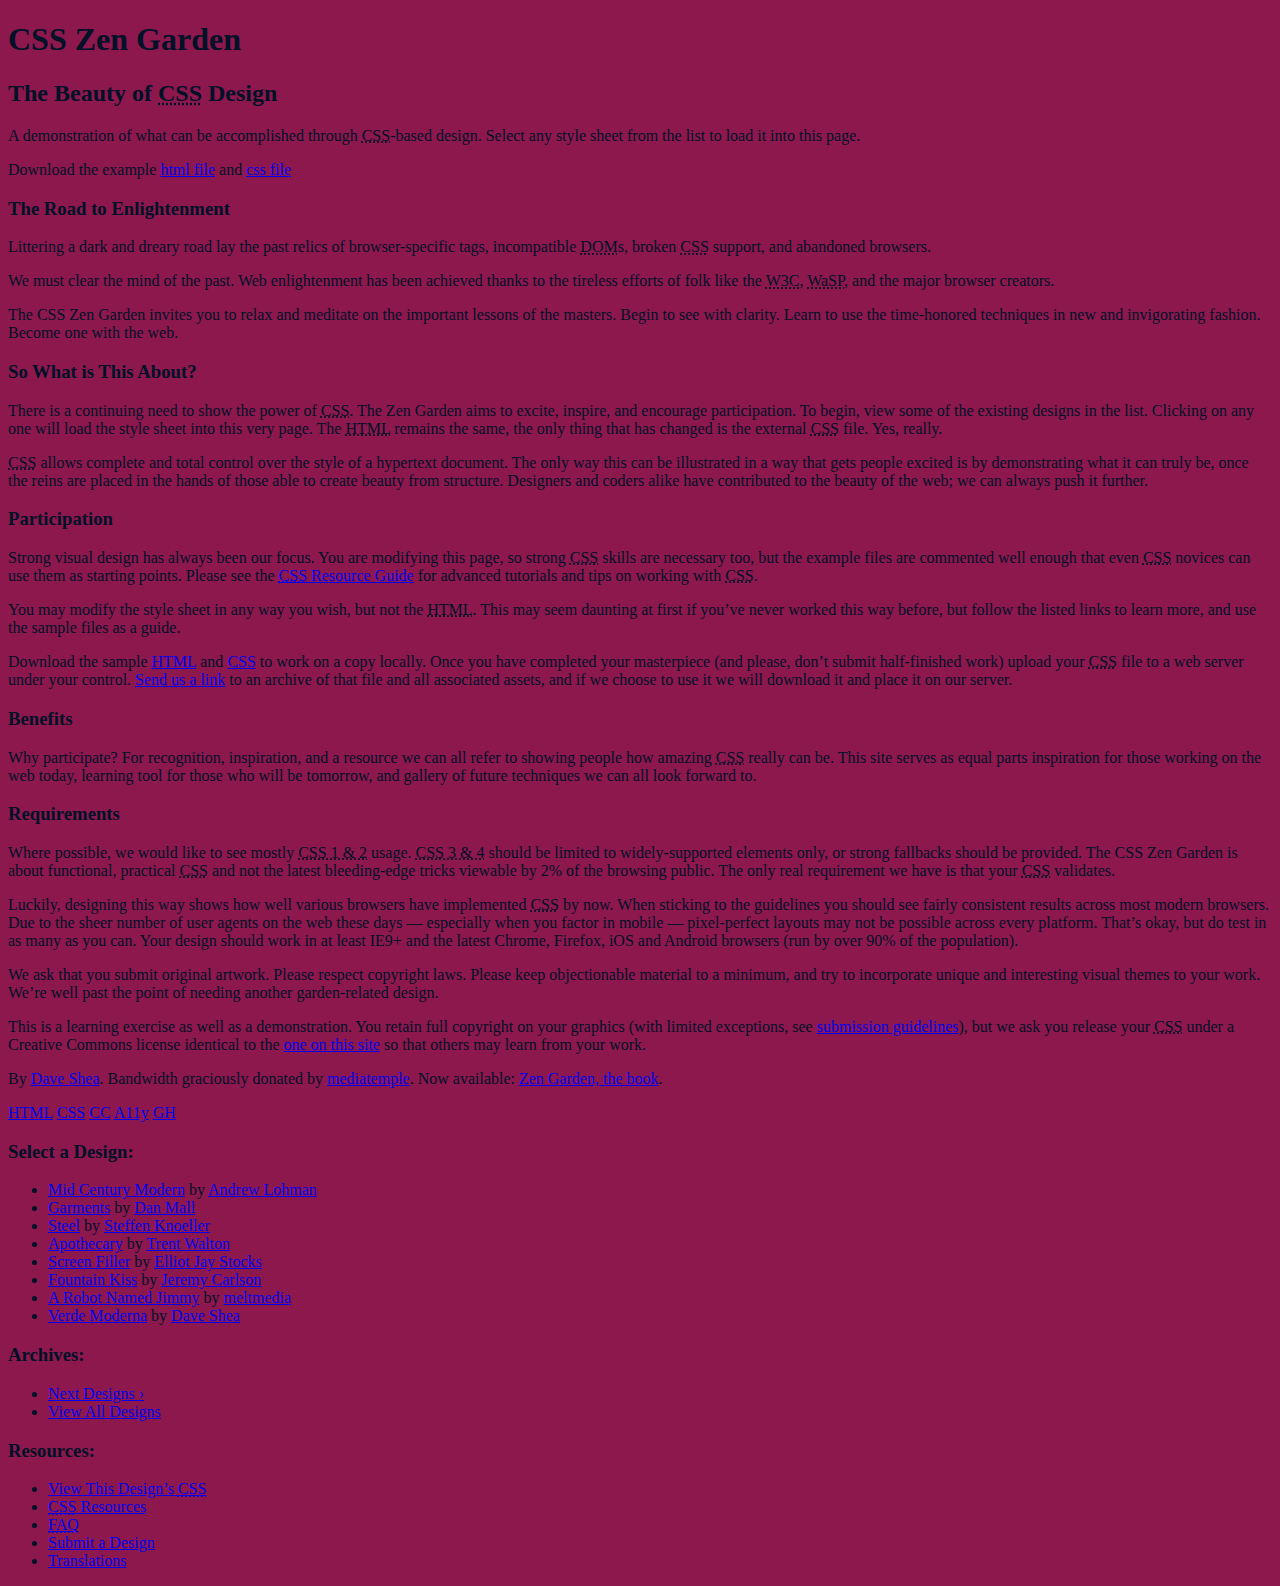
<file: index.html>
<!DOCTYPE html>
<html lang="en">
<head>
	<meta charset="utf-8">
	<title>CSS Zen Garden: The Beauty of CSS Design</title>

	<link href="style.css" rel="stylesheet"/>

	<link rel="stylesheet" media="screen" href="style.css?v=8may2013">
	<link rel="alternate" type="application/rss+xml" title="RSS" href="http://www.csszengarden.com/zengarden.xml">

	<meta name="viewport" content="width=device-width, initial-scale=1.0">
	<meta name="author" content="Dave Shea">
	<meta name="description" content="A demonstration of what can be accomplished visually through CSS-based design.">
	<meta name="robots" content="all">


	<!--[if lt IE 9]>
	<script src="script/html5shiv.js"></script>
	<![endif]-->
</head>

<!--



	View source is a feature, not a bug. Thanks for your curiosity and
	interest in participating!

	Here are the submission guidelines for the new and improved csszengarden.com:

	- CSS3? Of course! Prefix for ALL browsers where necessary.
	- go responsive; test your layout at multiple screen sizes.
	- your browser testing baseline: IE9+, recent Chrome/Firefox/Safari, and iOS/Android
	- Graceful degradation is acceptable, and in fact highly encouraged.
	- use classes for styling. Don't use ids.
	- web fonts are cool, just make sure you have a license to share the files. Hosted
	  services that are applied via the CSS file (ie. Google Fonts) will work fine, but
	  most that require custom HTML won't. TypeKit is supported, see the readme on this
	  page for usage instructions: https://github.com/mezzoblue/csszengarden.com/

	And a few tips on building your CSS file:

	- use :first-child, :last-child and :nth-child to get at non-classed elements
	- use ::before and ::after to create pseudo-elements for extra styling
	- use multiple background images to apply as many as you need to any element
	- use the Kellum Method for image replacement, if still needed. http://goo.gl/GXxdI
	- don't rely on the extra divs at the bottom. Use ::before and ::after instead.

		
-->

<body id="css-zen-garden">
<div class="page-wrapper">

	<section class="intro" id="zen-intro">
		<header role="banner">
			<h1>CSS Zen Garden</h1>
			<h2>The Beauty of <abbr title="Cascading Style Sheets">CSS</abbr> Design</h2>
		</header>

		<div class="summary" id="zen-summary" role="article">
			<p>A demonstration of what can be accomplished through <abbr title="Cascading Style Sheets">CSS</abbr>-based design. Select any style sheet from the list to load it into this page.</p>
			<p>Download the example <a href="/examples/index" title="This page's source HTML code, not to be modified.">html file</a> and <a href="/examples/style.css" title="This page's sample CSS, the file you may modify.">css file</a></p>
		</div>

		<div class="preamble" id="zen-preamble" role="article">
			<h3>The Road to Enlightenment</h3>
			<p>Littering a dark and dreary road lay the past relics of browser-specific tags, incompatible <abbr title="Document Object Model">DOM</abbr>s, broken <abbr title="Cascading Style Sheets">CSS</abbr> support, and abandoned browsers.</p>
			<p>We must clear the mind of the past. Web enlightenment has been achieved thanks to the tireless efforts of folk like the <abbr title="World Wide Web Consortium">W3C</abbr>, <abbr title="Web Standards Project">WaSP</abbr>, and the major browser creators.</p>
			<p>The CSS Zen Garden invites you to relax and meditate on the important lessons of the masters. Begin to see with clarity. Learn to use the time-honored techniques in new and invigorating fashion. Become one with the web.</p>
		</div>
	</section>

	<div class="main supporting" id="zen-supporting" role="main">
		<div class="explanation" id="zen-explanation" role="article">
			<h3>So What is This About?</h3>
			<p>There is a continuing need to show the power of <abbr title="Cascading Style Sheets">CSS</abbr>. The Zen Garden aims to excite, inspire, and encourage participation. To begin, view some of the existing designs in the list. Clicking on any one will load the style sheet into this very page. The <abbr title="HyperText Markup Language">HTML</abbr> remains the same, the only thing that has changed is the external <abbr title="Cascading Style Sheets">CSS</abbr> file. Yes, really.</p>
			<p><abbr title="Cascading Style Sheets">CSS</abbr> allows complete and total control over the style of a hypertext document. The only way this can be illustrated in a way that gets people excited is by demonstrating what it can truly be, once the reins are placed in the hands of those able to create beauty from structure. Designers and coders alike have contributed to the beauty of the web; we can always push it further.</p>
		</div>

		<div class="participation" id="zen-participation" role="article">
			<h3>Participation</h3>
			<p>Strong visual design has always been our focus. You are modifying this page, so strong <abbr title="Cascading Style Sheets">CSS</abbr> skills are necessary too, but the example files are commented well enough that even <abbr title="Cascading Style Sheets">CSS</abbr> novices can use them as starting points. Please see the <a href="/pages/resources/" title="A listing of CSS-related resources"><abbr title="Cascading Style Sheets">CSS</abbr> Resource Guide</a> for advanced tutorials and tips on working with <abbr title="Cascading Style Sheets">CSS</abbr>.</p>
			<p>You may modify the style sheet in any way you wish, but not the <abbr title="HyperText Markup Language">HTML</abbr>. This may seem daunting at first if you&#8217;ve never worked this way before, but follow the listed links to learn more, and use the sample files as a guide.</p>
			<p>Download the sample <a href="/examples/index" title="This page's source HTML code, not to be modified.">HTML</a> and <a href="/examples/style.css" title="This page's sample CSS, the file you may modify.">CSS</a> to work on a copy locally. Once you have completed your masterpiece (and please, don&#8217;t submit half-finished work) upload your <abbr title="Cascading Style Sheets">CSS</abbr> file to a web server under your control. <a href="/pages/submit/" title="Use the contact form to send us your CSS file">Send us a link</a> to an archive of that file and all associated assets, and if we choose to use it we will download it and place it on our server.</p>
		</div>

		<div class="benefits" id="zen-benefits" role="article">
			<h3>Benefits</h3>
			<p>Why participate? For recognition, inspiration, and a resource we can all refer to showing people how amazing <abbr title="Cascading Style Sheets">CSS</abbr> really can be. This site serves as equal parts inspiration for those working on the web today, learning tool for those who will be tomorrow, and gallery of future techniques we can all look forward to.</p>
		</div>

		<div class="requirements" id="zen-requirements" role="article">
			<h3>Requirements</h3>
			<p>Where possible, we would like to see mostly <abbr title="Cascading Style Sheets, levels 1 and 2">CSS 1 &amp; 2</abbr> usage. <abbr title="Cascading Style Sheets, levels 3 and 4">CSS 3 &amp; 4</abbr> should be limited to widely-supported elements only, or strong fallbacks should be provided. The CSS Zen Garden is about functional, practical <abbr title="Cascading Style Sheets">CSS</abbr> and not the latest bleeding-edge tricks viewable by 2% of the browsing public. The only real requirement we have is that your <abbr title="Cascading Style Sheets">CSS</abbr> validates.</p>
			<p>Luckily, designing this way shows how well various browsers have implemented <abbr title="Cascading Style Sheets">CSS</abbr> by now. When sticking to the guidelines you should see fairly consistent results across most modern browsers. Due to the sheer number of user agents on the web these days &#8212; especially when you factor in mobile &#8212; pixel-perfect layouts may not be possible across every platform. That&#8217;s okay, but do test in as many as you can. Your design should work in at least IE9+ and the latest Chrome, Firefox, iOS and Android browsers (run by over 90% of the population).</p>
			<p>We ask that you submit original artwork. Please respect copyright laws. Please keep objectionable material to a minimum, and try to incorporate unique and interesting visual themes to your work. We&#8217;re well past the point of needing another garden-related design.</p>
			<p>This is a learning exercise as well as a demonstration. You retain full copyright on your graphics (with limited exceptions, see <a href="/pages/submit/guidelines/">submission guidelines</a>), but we ask you release your <abbr title="Cascading Style Sheets">CSS</abbr> under a Creative Commons license identical to the <a href="http://creativecommons.org/licenses/by-nc-sa/3.0/" title="View the Zen Garden's license information.">one on this site</a> so that others may learn from your work.</p>
			<p role="contentinfo">By <a href="http://www.mezzoblue.com/">Dave Shea</a>. Bandwidth graciously donated by <a href="http://www.mediatemple.net/">mediatemple</a>. Now available: <a href="http://www.amazon.com/exec/obidos/ASIN/0321303474/mezzoblue-20/">Zen Garden, the book</a>.</p>
		</div>

		<footer>
			<a href="http://validator.w3.org/check/referer" title="Check the validity of this site&#8217;s HTML" class="zen-validate-html">HTML</a>
			<a href="http://jigsaw.w3.org/css-validator/check/referer" title="Check the validity of this site&#8217;s CSS" class="zen-validate-css">CSS</a>
			<a href="http://creativecommons.org/licenses/by-nc-sa/3.0/" title="View the Creative Commons license of this site: Attribution-NonCommercial-ShareAlike." class="zen-license">CC</a>
			<a href="http://mezzoblue.com/zengarden/faq/#aaa" title="Read about the accessibility of this site" class="zen-accessibility">A11y</a>
			<a href="https://github.com/mezzoblue/csszengarden.com" title="Fork this site on Github" class="zen-github">GH</a>
		</footer>

	</div>


	<aside class="sidebar" role="complementary">
		<div class="wrapper">

			<div class="design-selection" id="design-selection">
				<h3 class="select">Select a Design:</h3>
				<nav role="navigation">
					<ul>
					<li>
						<a href="/221/" class="design-name">Mid Century Modern</a> by						<a href="http://andrewlohman.com/" class="designer-name">Andrew Lohman</a>
					</li>					<li>
						<a href="/220/" class="design-name">Garments</a> by						<a href="http://danielmall.com/" class="designer-name">Dan Mall</a>
					</li>					<li>
						<a href="/219/" class="design-name">Steel</a> by						<a href="http://steffen-knoeller.de" class="designer-name">Steffen Knoeller</a>
					</li>					<li>
						<a href="/218/" class="design-name">Apothecary</a> by						<a href="http://trentwalton.com" class="designer-name">Trent Walton</a>
					</li>					<li>
						<a href="/217/" class="design-name">Screen Filler</a> by						<a href="http://elliotjaystocks.com/" class="designer-name">Elliot Jay Stocks</a>
					</li>					<li>
						<a href="/216/" class="design-name">Fountain Kiss</a> by						<a href="http://jeremycarlson.com" class="designer-name">Jeremy Carlson</a>
					</li>					<li>
						<a href="/215/" class="design-name">A Robot Named Jimmy</a> by						<a href="http://meltmedia.com/" class="designer-name">meltmedia</a>
					</li>					<li>
						<a href="/214/" class="design-name">Verde Moderna</a> by						<a href="http://www.mezzoblue.com/" class="designer-name">Dave Shea</a>
					</li>					</ul>
				</nav>
			</div>

			<div class="design-archives" id="design-archives">
				<h3 class="archives">Archives:</h3>
				<nav role="navigation">
					<ul>
						<li class="next">
							<a href="/214/page1">
								Next Designs <span class="indicator">&rsaquo;</span>
							</a>
						</li>
						<li class="viewall">
							<a href="/pages/alldesigns/" title="View every submission to the Zen Garden.">
								View All Designs							</a>
						</li>
					</ul>
				</nav>
			</div>

			<div class="zen-resources" id="zen-resources">
				<h3 class="resources">Resources:</h3>
				<ul>
					<li class="view-css">
						<a href="style.css" title="View the source CSS file of the currently-viewed design.">
							View This Design&#8217;s <abbr title="Cascading Style Sheets">CSS</abbr>						</a>
					</li>
					<li class="css-resources">
						<a href="/pages/resources/" title="Links to great sites with information on using CSS.">
							<abbr title="Cascading Style Sheets">CSS</abbr> Resources						</a>
					</li>
					<li class="zen-faq">
						<a href="/pages/faq/" title="A list of Frequently Asked Questions about the Zen Garden.">
							<abbr title="Frequently Asked Questions">FAQ</abbr>						</a>
					</li>
					<li class="zen-submit">
						<a href="/pages/submit/" title="Send in your own CSS file.">
							Submit a Design						</a>
					</li>
					<li class="zen-translations">
						<a href="/pages/translations/" title="View translated versions of this page.">
							Translations						</a>
					</li>
				</ul>
			</div>
		</div>
	</aside>


</div>

<!--

	These superfluous divs/spans were originally provided as catch-alls to add extra imagery.
	These days we have full ::before and ::after support, favour using those instead.
	These only remain for historical design compatibility. They might go away one day.
		
-->
<div class="extra1" role="presentation"></div><div class="extra2" role="presentation"></div><div class="extra3" role="presentation"></div>
<div class="extra4" role="presentation"></div><div class="extra5" role="presentation"></div><div class="extra6" role="presentation"></div>

</body>
</html>
</file>
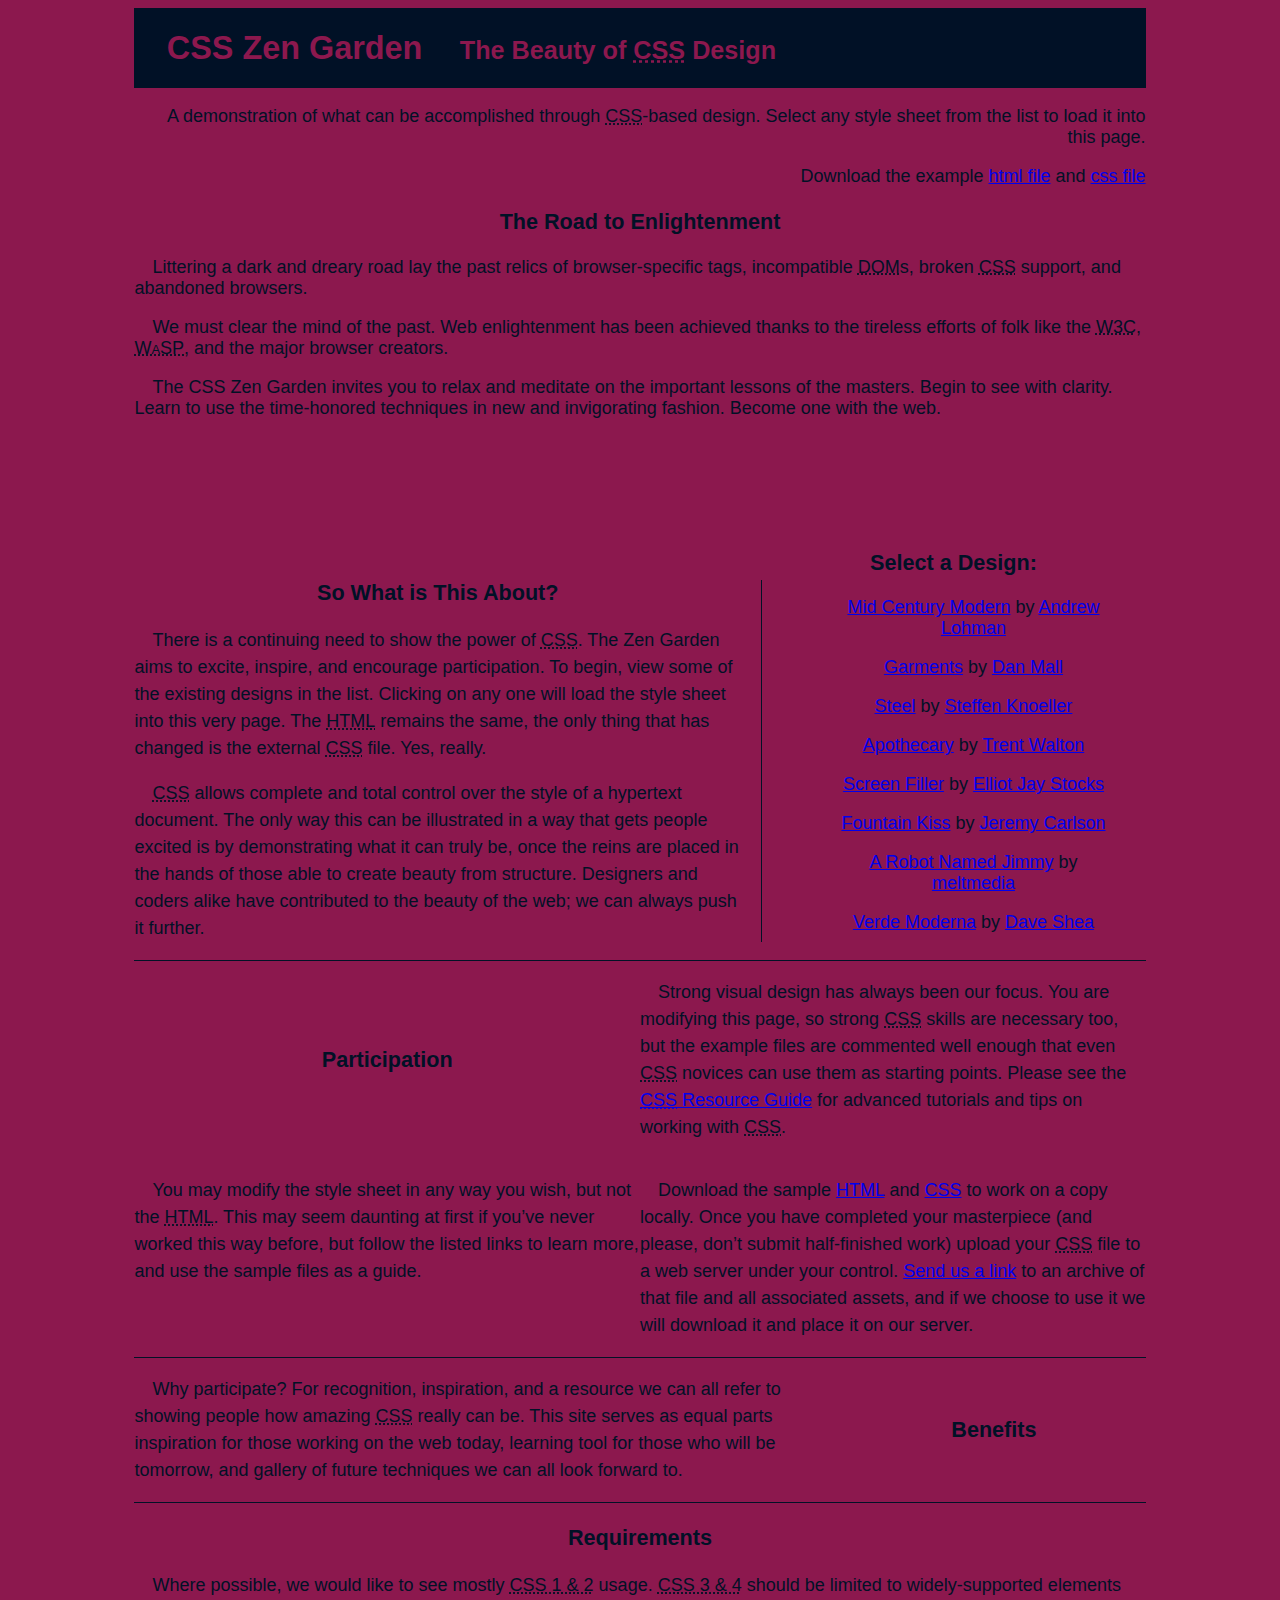
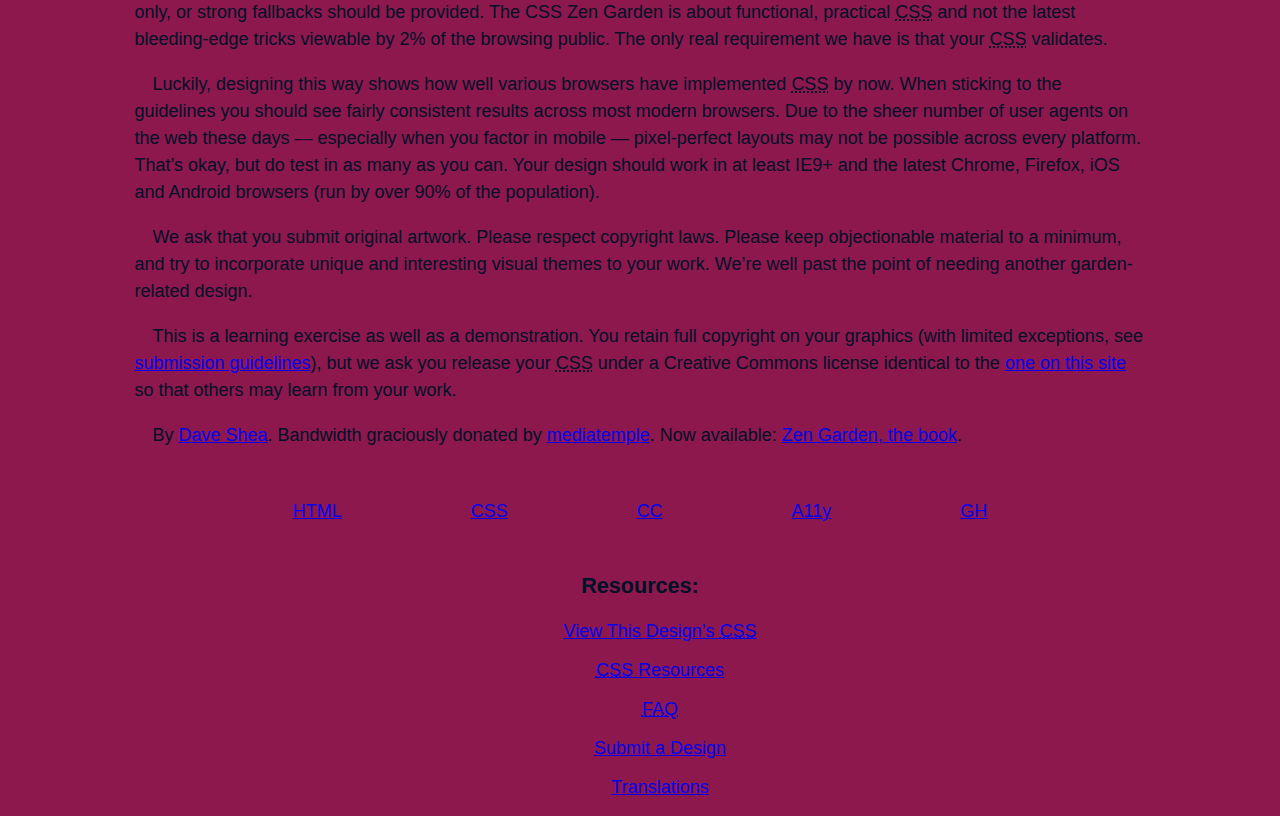
<file: CSS Zen Garden/index.html>
<!DOCTYPE html>
<html lang="en">
<head>
	<meta charset="utf-8">
	<title>CSS Zen Garden: The Beauty of CSS Design</title>

	<link href="style.css" rel="stylesheet"/>

	<link rel="stylesheet" media="screen" href="style.css?v=8may2013">
	<link rel="alternate" type="application/rss+xml" title="RSS" href="http://www.csszengarden.com/zengarden.xml">

	<meta name="viewport" content="width=device-width, initial-scale=1.0">
	<meta name="author" content="Dave Shea">
	<meta name="description" content="A demonstration of what can be accomplished visually through CSS-based design.">
	<meta name="robots" content="all">


	<!--[if lt IE 9]>
	<script src="script/html5shiv.js"></script>
	<![endif]-->
</head>

<!--



	View source is a feature, not a bug. Thanks for your curiosity and
	interest in participating!

	Here are the submission guidelines for the new and improved csszengarden.com:

	- CSS3? Of course! Prefix for ALL browsers where necessary.
	- go responsive; test your layout at multiple screen sizes.
	- your browser testing baseline: IE9+, recent Chrome/Firefox/Safari, and iOS/Android
	- Graceful degradation is acceptable, and in fact highly encouraged.
	- use classes for styling. Don't use ids.
	- web fonts are cool, just make sure you have a license to share the files. Hosted
	  services that are applied via the CSS file (ie. Google Fonts) will work fine, but
	  most that require custom HTML won't. TypeKit is supported, see the readme on this
	  page for usage instructions: https://github.com/mezzoblue/csszengarden.com/

	And a few tips on building your CSS file:

	- use :first-child, :last-child and :nth-child to get at non-classed elements
	- use ::before and ::after to create pseudo-elements for extra styling
	- use multiple background images to apply as many as you need to any element
	- use the Kellum Method for image replacement, if still needed. http://goo.gl/GXxdI
	- don't rely on the extra divs at the bottom. Use ::before and ::after instead.

		
-->

<body id="css-zen-garden">
<div class="page-wrapper">

	<section class="intro" id="zen-intro">
		<header role="banner">
			<h1>CSS Zen Garden</h1>
			<h2>The Beauty of <abbr title="Cascading Style Sheets">CSS</abbr> Design</h2>
		</header>

		<div class="summary" id="zen-summary" role="article">
			<p>A demonstration of what can be accomplished through <abbr title="Cascading Style Sheets">CSS</abbr>-based design. Select any style sheet from the list to load it into this page.</p>
			<p>Download the example <a href="/examples/index" title="This page's source HTML code, not to be modified.">html file</a> and <a href="/examples/style.css" title="This page's sample CSS, the file you may modify.">css file</a></p>
		</div>

		<div class="preamble" id="zen-preamble" role="article">
			<h3>The Road to Enlightenment</h3>
			<p>Littering a dark and dreary road lay the past relics of browser-specific tags, incompatible <abbr title="Document Object Model">DOM</abbr>s, broken <abbr title="Cascading Style Sheets">CSS</abbr> support, and abandoned browsers.</p>
			<p>We must clear the mind of the past. Web enlightenment has been achieved thanks to the tireless efforts of folk like the <abbr title="World Wide Web Consortium">W3C</abbr>, <abbr title="Web Standards Project">WaSP</abbr>, and the major browser creators.</p>
			<p>The CSS Zen Garden invites you to relax and meditate on the important lessons of the masters. Begin to see with clarity. Learn to use the time-honored techniques in new and invigorating fashion. Become one with the web.</p>
		</div>
	</section>

	<div class="main supporting" id="zen-supporting" role="main">
		<div class="explanation" id="zen-explanation" role="article">
			<h3>So What is This About?</h3>
			<p>There is a continuing need to show the power of <abbr title="Cascading Style Sheets">CSS</abbr>. The Zen Garden aims to excite, inspire, and encourage participation. To begin, view some of the existing designs in the list. Clicking on any one will load the style sheet into this very page. The <abbr title="HyperText Markup Language">HTML</abbr> remains the same, the only thing that has changed is the external <abbr title="Cascading Style Sheets">CSS</abbr> file. Yes, really.</p>
			<p><abbr title="Cascading Style Sheets">CSS</abbr> allows complete and total control over the style of a hypertext document. The only way this can be illustrated in a way that gets people excited is by demonstrating what it can truly be, once the reins are placed in the hands of those able to create beauty from structure. Designers and coders alike have contributed to the beauty of the web; we can always push it further.</p>
		</div>

		<div class="participation" id="zen-participation" role="article">
			<h3>Participation</h3>
			<p>Strong visual design has always been our focus. You are modifying this page, so strong <abbr title="Cascading Style Sheets">CSS</abbr> skills are necessary too, but the example files are commented well enough that even <abbr title="Cascading Style Sheets">CSS</abbr> novices can use them as starting points. Please see the <a href="/pages/resources/" title="A listing of CSS-related resources"><abbr title="Cascading Style Sheets">CSS</abbr> Resource Guide</a> for advanced tutorials and tips on working with <abbr title="Cascading Style Sheets">CSS</abbr>.</p>
			<p>You may modify the style sheet in any way you wish, but not the <abbr title="HyperText Markup Language">HTML</abbr>. This may seem daunting at first if you&#8217;ve never worked this way before, but follow the listed links to learn more, and use the sample files as a guide.</p>
			<p>Download the sample <a href="/examples/index" title="This page's source HTML code, not to be modified.">HTML</a> and <a href="/examples/style.css" title="This page's sample CSS, the file you may modify.">CSS</a> to work on a copy locally. Once you have completed your masterpiece (and please, don&#8217;t submit half-finished work) upload your <abbr title="Cascading Style Sheets">CSS</abbr> file to a web server under your control. <a href="/pages/submit/" title="Use the contact form to send us your CSS file">Send us a link</a> to an archive of that file and all associated assets, and if we choose to use it we will download it and place it on our server.</p>
		</div>

		<div class="benefits" id="zen-benefits" role="article">
			<h3>Benefits</h3>
			<p>Why participate? For recognition, inspiration, and a resource we can all refer to showing people how amazing <abbr title="Cascading Style Sheets">CSS</abbr> really can be. This site serves as equal parts inspiration for those working on the web today, learning tool for those who will be tomorrow, and gallery of future techniques we can all look forward to.</p>
		</div>

		<div class="requirements" id="zen-requirements" role="article">
			<h3>Requirements</h3>
			<p>Where possible, we would like to see mostly <abbr title="Cascading Style Sheets, levels 1 and 2">CSS 1 &amp; 2</abbr> usage. <abbr title="Cascading Style Sheets, levels 3 and 4">CSS 3 &amp; 4</abbr> should be limited to widely-supported elements only, or strong fallbacks should be provided. The CSS Zen Garden is about functional, practical <abbr title="Cascading Style Sheets">CSS</abbr> and not the latest bleeding-edge tricks viewable by 2% of the browsing public. The only real requirement we have is that your <abbr title="Cascading Style Sheets">CSS</abbr> validates.</p>
			<p>Luckily, designing this way shows how well various browsers have implemented <abbr title="Cascading Style Sheets">CSS</abbr> by now. When sticking to the guidelines you should see fairly consistent results across most modern browsers. Due to the sheer number of user agents on the web these days &#8212; especially when you factor in mobile &#8212; pixel-perfect layouts may not be possible across every platform. That&#8217;s okay, but do test in as many as you can. Your design should work in at least IE9+ and the latest Chrome, Firefox, iOS and Android browsers (run by over 90% of the population).</p>
			<p>We ask that you submit original artwork. Please respect copyright laws. Please keep objectionable material to a minimum, and try to incorporate unique and interesting visual themes to your work. We&#8217;re well past the point of needing another garden-related design.</p>
			<p>This is a learning exercise as well as a demonstration. You retain full copyright on your graphics (with limited exceptions, see <a href="/pages/submit/guidelines/">submission guidelines</a>), but we ask you release your <abbr title="Cascading Style Sheets">CSS</abbr> under a Creative Commons license identical to the <a href="http://creativecommons.org/licenses/by-nc-sa/3.0/" title="View the Zen Garden's license information.">one on this site</a> so that others may learn from your work.</p>
			<p role="contentinfo">By <a href="http://www.mezzoblue.com/">Dave Shea</a>. Bandwidth graciously donated by <a href="http://www.mediatemple.net/">mediatemple</a>. Now available: <a href="http://www.amazon.com/exec/obidos/ASIN/0321303474/mezzoblue-20/">Zen Garden, the book</a>.</p>
		</div>

		<footer>
			<a href="http://validator.w3.org/check/referer" title="Check the validity of this site&#8217;s HTML" class="zen-validate-html">HTML</a>
			<a href="http://jigsaw.w3.org/css-validator/check/referer" title="Check the validity of this site&#8217;s CSS" class="zen-validate-css">CSS</a>
			<a href="http://creativecommons.org/licenses/by-nc-sa/3.0/" title="View the Creative Commons license of this site: Attribution-NonCommercial-ShareAlike." class="zen-license">CC</a>
			<a href="http://mezzoblue.com/zengarden/faq/#aaa" title="Read about the accessibility of this site" class="zen-accessibility">A11y</a>
			<a href="https://github.com/mezzoblue/csszengarden.com" title="Fork this site on Github" class="zen-github">GH</a>
		</footer>

	</div>


	<aside class="sidebar" role="complementary">
		<div class="wrapper">

			<div class="design-selection" id="design-selection">
				<h3 class="select">Select a Design:</h3>
				<nav role="navigation">
					<ul>
					<li>
						<a href="/221/" class="design-name">Mid Century Modern</a> by						<a href="http://andrewlohman.com/" class="designer-name">Andrew Lohman</a>
					</li>					<li>
						<a href="/220/" class="design-name">Garments</a> by						<a href="http://danielmall.com/" class="designer-name">Dan Mall</a>
					</li>					<li>
						<a href="/219/" class="design-name">Steel</a> by						<a href="http://steffen-knoeller.de" class="designer-name">Steffen Knoeller</a>
					</li>					<li>
						<a href="/218/" class="design-name">Apothecary</a> by						<a href="http://trentwalton.com" class="designer-name">Trent Walton</a>
					</li>					<li>
						<a href="/217/" class="design-name">Screen Filler</a> by						<a href="http://elliotjaystocks.com/" class="designer-name">Elliot Jay Stocks</a>
					</li>					<li>
						<a href="/216/" class="design-name">Fountain Kiss</a> by						<a href="http://jeremycarlson.com" class="designer-name">Jeremy Carlson</a>
					</li>					<li>
						<a href="/215/" class="design-name">A Robot Named Jimmy</a> by						<a href="http://meltmedia.com/" class="designer-name">meltmedia</a>
					</li>					<li>
						<a href="/214/" class="design-name">Verde Moderna</a> by						<a href="http://www.mezzoblue.com/" class="designer-name">Dave Shea</a>
					</li>					</ul>
				</nav>
			</div>

			<div class="design-archives" id="design-archives">
				<h3 class="archives">Archives:</h3>
				<nav role="navigation">
					<ul>
						<li class="next">
							<a href="/214/page1">
								Next Designs <span class="indicator">&rsaquo;</span>
							</a>
						</li>
						<li class="viewall">
							<a href="/pages/alldesigns/" title="View every submission to the Zen Garden.">
								View All Designs							</a>
						</li>
					</ul>
				</nav>
			</div>

			<div class="zen-resources" id="zen-resources">
				<h3 class="resources">Resources:</h3>
				<ul>
					<li class="view-css">
						<a href="style.css" title="View the source CSS file of the currently-viewed design.">
							View This Design&#8217;s <abbr title="Cascading Style Sheets">CSS</abbr>						</a>
					</li>
					<li class="css-resources">
						<a href="/pages/resources/" title="Links to great sites with information on using CSS.">
							<abbr title="Cascading Style Sheets">CSS</abbr> Resources						</a>
					</li>
					<li class="zen-faq">
						<a href="/pages/faq/" title="A list of Frequently Asked Questions about the Zen Garden.">
							<abbr title="Frequently Asked Questions">FAQ</abbr>						</a>
					</li>
					<li class="zen-submit">
						<a href="/pages/submit/" title="Send in your own CSS file.">
							Submit a Design						</a>
					</li>
					<li class="zen-translations">
						<a href="/pages/translations/" title="View translated versions of this page.">
							Translations						</a>
					</li>
				</ul>
			</div>
		</div>
	</aside>


</div>

<!--

	These superfluous divs/spans were originally provided as catch-alls to add extra imagery.
	These days we have full ::before and ::after support, favour using those instead.
	These only remain for historical design compatibility. They might go away one day.
		
-->
<div class="extra1" role="presentation"></div><div class="extra2" role="presentation"></div><div class="extra3" role="presentation"></div>
<div class="extra4" role="presentation"></div><div class="extra5" role="presentation"></div><div class="extra6" role="presentation"></div>

</body>
</html>
</file>
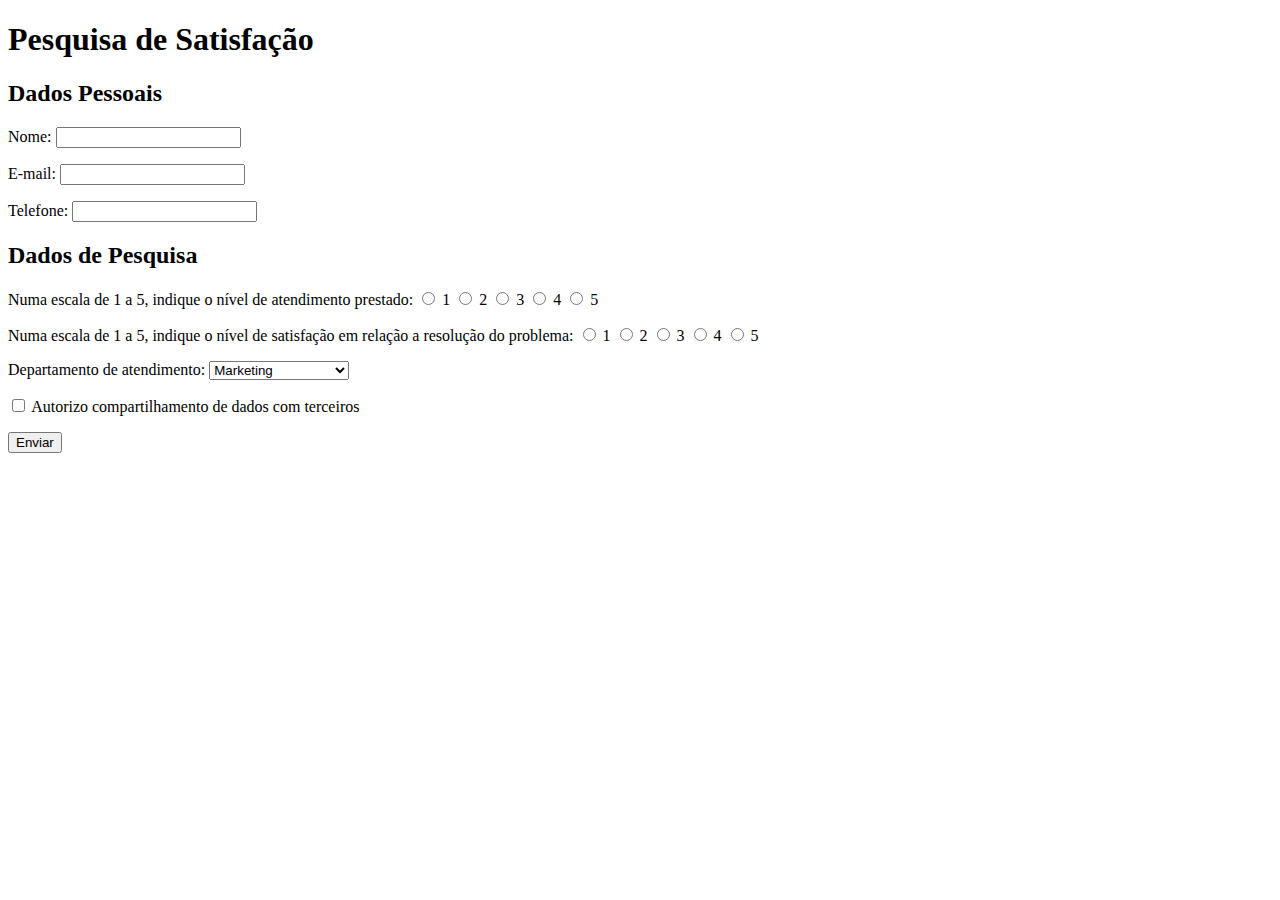
<file: formulario.html>
<!DOCTYPE html>
<html>
    <head>
        <title>Formulário de Pesquisa</title>
    </head>
    <body>
        <h1>Pesquisa de Satisfação</h1>
        <form method="post" action="processar-pesquisa.html">
            <section>
                <h2>Dados Pessoais</h2>
                <p>
                    <label for="nome">Nome: </label>
                    <input type="text" id="nome"/>
                </p>
                <p>
                    <label for="email">E-mail: </label>
                    <input type="email" id="email"/>
                </p>
                <p>
                    <label for="telefone">Telefone: </label>
                    <input type="telefone" id="telefone"/>
                </p>
            </section>
            <section>
                <h2>Dados de Pesquisa</h2>
                <p>
                    Numa escala de 1 a 5, indique o nível de atendimento prestado:
                    <input type="radio" id="1" name="nível-atendimento"/>
                    <label for="1">1</label>
                    <input type="radio" id="2" name="nível-atendimento"/>
                    <label for="2">2</label>
                    <input type="radio" id="3" name="nível-atendimento"/>
                    <label for="3">3</label>
                    <input type="radio" id="4" name="nível-atendimento"/>
                    <label for="4">4</label>
                    <input type="radio" id="5" name="nível-atendimento"/>
                    <label for="5">5</label>
                </P>
                <p>
                    Numa escala de 1 a 5, indique o nível de satisfação em relação a resolução do problema:
                    <input type="radio" id="1" name="nível-resolução"/>
                    <label for="1">1</label>
                    <input type="radio" id="2" name="nível-resolução"/>
                    <label for="2">2</label>
                    <input type="radio" id="3" name="nível-resolução"/>
                    <label for="3">3</label>
                    <input type="radio" id="4" name="nível-resolução"/>
                    <label for="4">4</label>
                    <input type="radio" id="5" name="nível-resolução"/>
                    <label for="5">5</label>
                </p>
                <p>
                    <label for="departamento">Departamento de atendimento:</label>
                    <select>
                        <option>Marketing</option>
                        <option>Financeiro</option>
                        <option>Comercial</option>
                        <option>Logistíca</option>
                        <option>Recursos Humanos</option>
                    </select>
                </p>
                <p>
                    <input type="checkbox" id="compartilhar-dados"/>
                    <label for="compartilhar-dados">Autorizo compartilhamento de dados com terceiros</label>
                </p>
            </section>
            <input type="submit" value="Enviar"
        </form>
    </body>
</html>
</file>
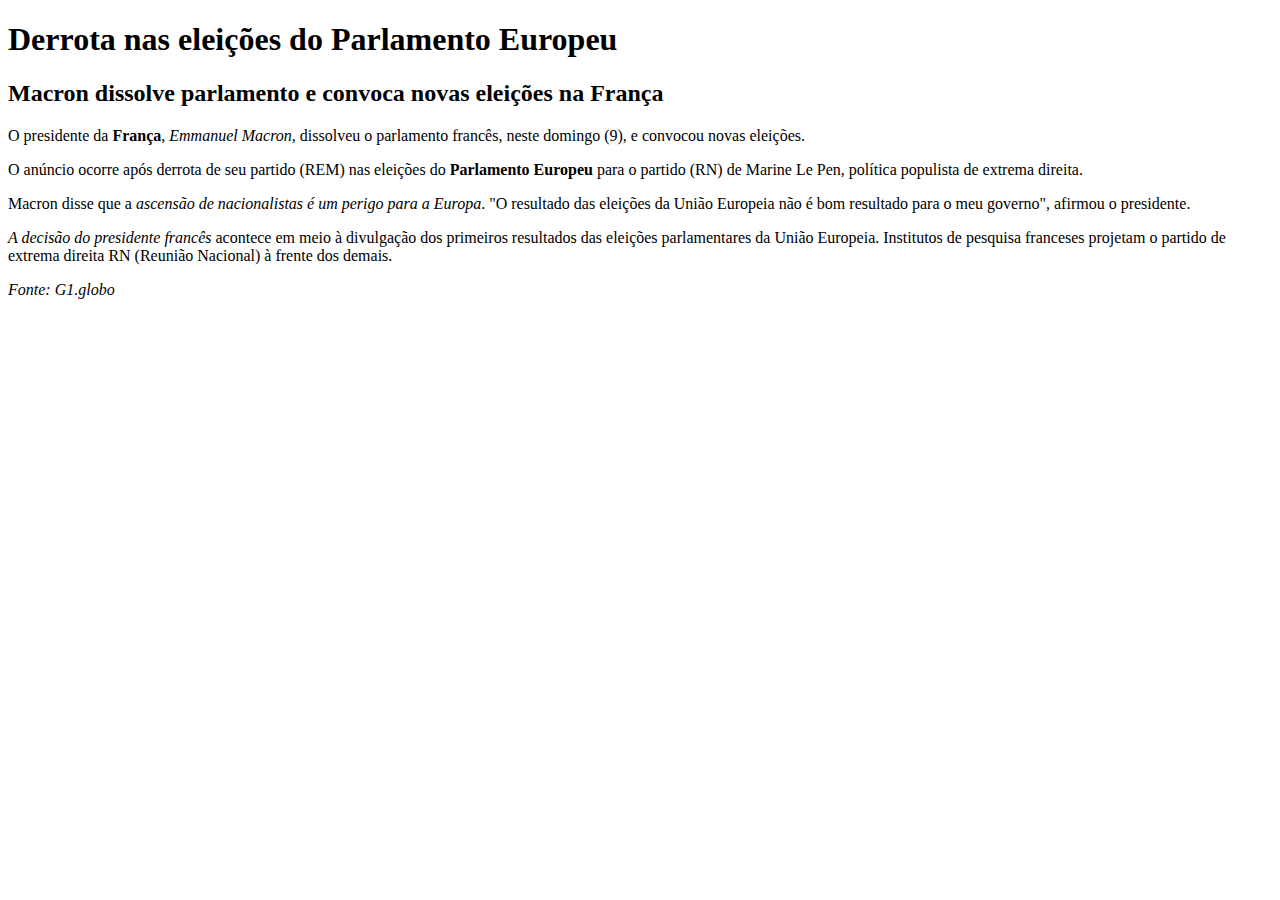
<file: noticia.html>
<!DOCTYPE html>
<html>
    <head>
        <title> Meu portal de notícias </title>
    </head>
    <body>
        <h1>Derrota nas eleições do Parlamento Europeu</h1>
        <h2>Macron dissolve parlamento e convoca novas eleições na França</h2>
        <p>
            O presidente da <strong>França</strong>, <em>Emmanuel Macron</em>, dissolveu o parlamento francês, neste domingo (9), e convocou novas eleições.
        </p>
        <p>
            O anúncio ocorre após derrota de seu partido (REM) nas eleições do <strong>Parlamento Europeu</strong> para o partido (RN) de Marine Le Pen, política populista de extrema direita.
        </p>
        <p>
            Macron disse que a <em>ascensão de nacionalistas é um perigo para a Europa</em>. "O resultado das eleições da União Europeia não é bom resultado para o meu governo", afirmou o presidente.
        </p>
        <p>
            <em>A decisão do presidente francês</em> acontece em meio à divulgação dos primeiros resultados das eleições parlamentares da União Europeia. Institutos de pesquisa franceses projetam o partido de extrema direita RN (Reunião Nacional) à frente dos demais.
        </p>
        <p>
           <em>Fonte: G1.globo</em> 
        </p>
    </bodY>
</html>
</file>
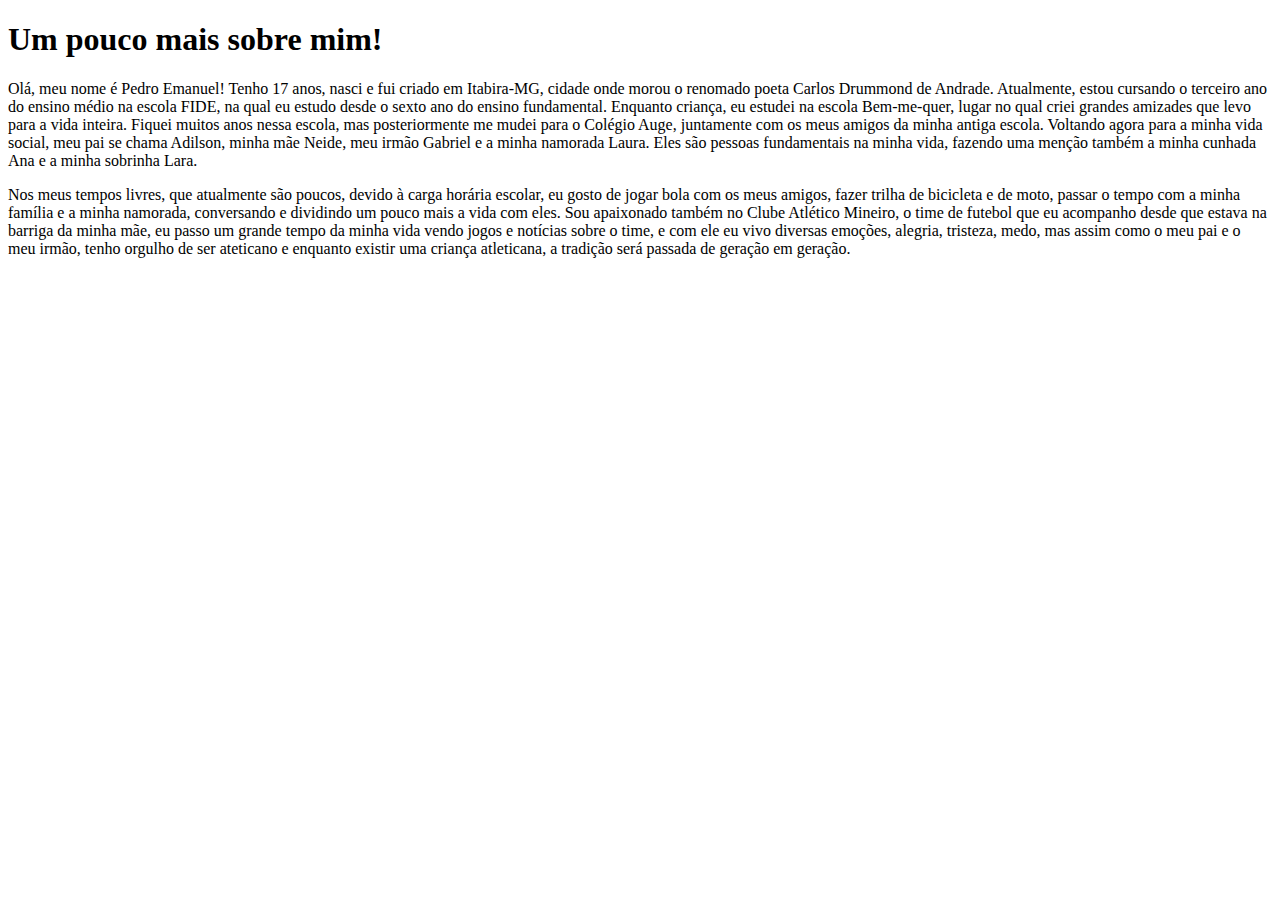
<file: pagina.html>
<!DOCTYPE html>
<html>
    <head>  
        <title>Apresentação</title>
    </head>
    <body>
        <h1>Um pouco mais sobre mim!</h1>
        <p>
            Olá, meu nome é Pedro Emanuel! Tenho 17 anos, nasci e fui criado em Itabira-MG, cidade onde morou o renomado poeta Carlos Drummond de Andrade. Atualmente, estou cursando o terceiro ano do ensino médio na escola FIDE, na qual eu estudo desde o sexto ano do ensino fundamental. Enquanto criança, eu estudei na escola Bem-me-quer, lugar no qual criei grandes amizades que levo para a vida inteira. Fiquei muitos anos nessa escola, mas posteriormente me mudei para o Colégio Auge, juntamente com os meus amigos da minha antiga escola. Voltando agora para a minha vida social, meu pai se chama Adilson, minha mãe Neide, meu irmão Gabriel e a minha namorada Laura. Eles são pessoas fundamentais na minha vida, fazendo uma menção também a minha cunhada Ana e a minha sobrinha Lara.
        </p>
        <p>
            Nos meus tempos livres, que atualmente são poucos, devido à carga horária escolar, eu gosto de jogar bola com os meus amigos, fazer trilha de bicicleta e de moto, passar o tempo com a minha família e a minha namorada, conversando e dividindo um pouco mais a vida com eles. Sou apaixonado também no Clube Atlético Mineiro, o time de futebol que eu acompanho desde que estava na barriga da minha mãe, eu passo um grande tempo da minha vida vendo jogos e notícias sobre o time, e com ele eu vivo diversas emoções, alegria, tristeza, medo, mas assim como o meu pai e o meu irmão, tenho orgulho de ser ateticano e enquanto existir uma criança atleticana, a tradição será passada de geração em geração.
        </p>
    </body>
</html>
</file>
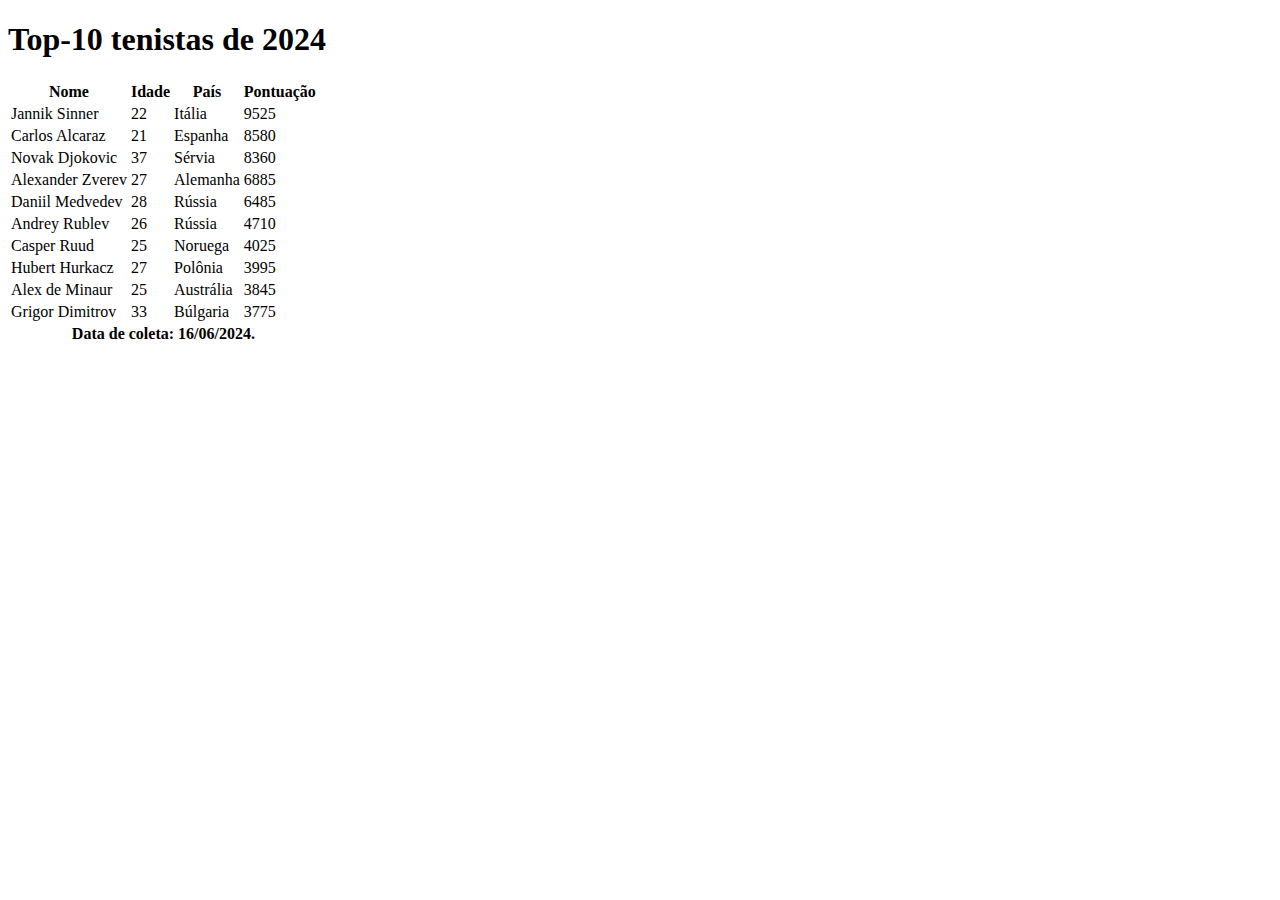
<file: tenistas.html>
<!DOCTYPE html>
<html>
    <head>
        <title>Ranking de Tenistas</title>
    </head>
    <body>
        <h1>Top-10 tenistas de 2024</h1>
        <table>
            <thead>
                <tr>
                    <th>Nome</th>
                    <th>Idade</th>
                    <th>País</th>
                    <th>Pontuação</th>
                </tr>
            </thead>
            <tbody>
                <tr>
                    <td>Jannik Sinner</td>
                    <td>22</td>
                    <td>Itália</td>
                    <td>9525</td>
                </tr>
                <tr>
                    <td>Carlos Alcaraz</td>
                    <td>21</td>
                    <td>Espanha</td>
                    <td>8580</td>
                </tr>
                <tr>
                    <td>Novak Djokovic</td>
                    <td>37</td>
                    <td>Sérvia</td>
                    <td>8360</td>
                </tr>
                <tr>
                    <td>Alexander Zverev</td>
                    <td>27</td>
                    <td>Alemanha</td>
                    <td>6885</td>
                </tr>
                <tr>
                    <td>Daniil Medvedev</td>
                    <td>28</td>
                    <td>Rússia</td>
                    <td>6485</td>
                </tr>
                <tr>
                    <td>Andrey Rublev</td>
                    <td>26</td>
                    <td>Rússia</td>
                    <td>4710</td>
                </tr>
                <tr>
                    <td>Casper Ruud</td>
                    <td>25</td>
                    <td>Noruega</td>
                    <td>4025</td>
                </tr>
                <tr>
                    <td>Hubert Hurkacz</td>
                    <td>27</td>
                    <td>Polônia</td>
                    <td>3995</td>
                </tr>
                <tr>
                    <td>Alex de Minaur</td>
                    <td>25</td>
                    <td>Austrália</td>
                    <td>3845</td>
                </tr>
                <tr>
                    <td>Grigor Dimitrov</td>
                    <td>33</td>
                    <td>Búlgaria</td>
                    <td>3775</td>
                </tr>
            </tbody>
            <tfoot>
                <tr>
                    <th colspan="4">Data de coleta: 16/06/2024.</th>
                </tr>
            </tfoot>
        </table>
    </body>
</html>
</file>
<file: style.css>
/* Color Theme Swatches in Hex */
/*.background { color: #8C184E; }
.principal { color: #011126; }
.Paulo-Mendez-para-Elisa-3-hex { color: #081E26; }
.Paulo-Mendez-para-Elisa-4-hex { color: #99B4BF; }
.destaque { color: #BAD0D9; }
*/


html{
    background:#8C184E;
    color:#011126;
}
</file>
<file: CSS Zen Garden/style.css>
/* Color Theme Swatches in Hex */
/*.background { color: #8C184E; }
.principal { color: #011126; }
.Paulo-Mendez-para-Elisa-3-hex { color: #081E26; }
.Paulo-Mendez-para-Elisa-4-hex { color: #99B4BF; }
.destaque { color: #BAD0D9; }
*/

.page-wrapper {
    position: relative;
}

.explanation {
    width: 60%;
    margin-right: 35%;
    border-right: #011126 solid 1px;
    padding-right: 2%;
}

#design-selection {
    position: absolute;
    top: 520px;
    left: 62%;
    padding-left: 1%;
    padding-right: 1%;
}

.main footer {
    margin: 4%;
}

.main footer a {
    border: solid 2px#8C184E;
    padding: 0.5em;
    display:inline-block;
}

aside ul {
    list-style-type: none;
}

aside ul li {
    margin: 1em;
    text-align: center;
}

.page-wrapper {
    width: 80%;
    max-width: 1280px;
    margin: auto;
}

#zen-intro {
    height: 550px;
}

#design-archives {
    display: none;
}

#zen-intro header {
    background-color:#011126;
    color:#8C184E;
}

#zen-intro header h1, #zen-intro header h2 {
    display: inline-block;
}

#zen-intro header h1 {
    margin-left: 1em;
    margin-right: 1em;
}

html{
    background:#8C184E;
    color:#011126;

    font-size: 18px;
    font-family: Helvetica, sans-serif;
}

p {
    text-indent: 1em;
}

h1, h2, h3 {
    text-align: center;
}

h1 {font-size: 1.8rem;}
h2 {font-size: 1.4rem;}
h3 {font-size: 1.2rem;}

.summary {text-align: right;}
.main p {line-height: 1.5;}

abbr {font-variant: small-caps;}

.supporting footer {
    display: flex;
    justify-content: space-evenly;
}

.benefits {
    display: flex;
    border-top: #011126 solid 1px;
    border-bottom: #011126 solid 1px;
}

.benefits p {
    flex-basis: 70%;
}

.benefits h3 {
    order: 2;
    align-self: center;
    flex-basis: 30%;
}

.participation {
    display: flex;
    flex-wrap: wrap;
    border-top: #011126 solid 1px;
}

.participation h3, .participation p {
    flex-basis: 50%;
}

.participation h3 {
    align-self: center;
}
</file>
